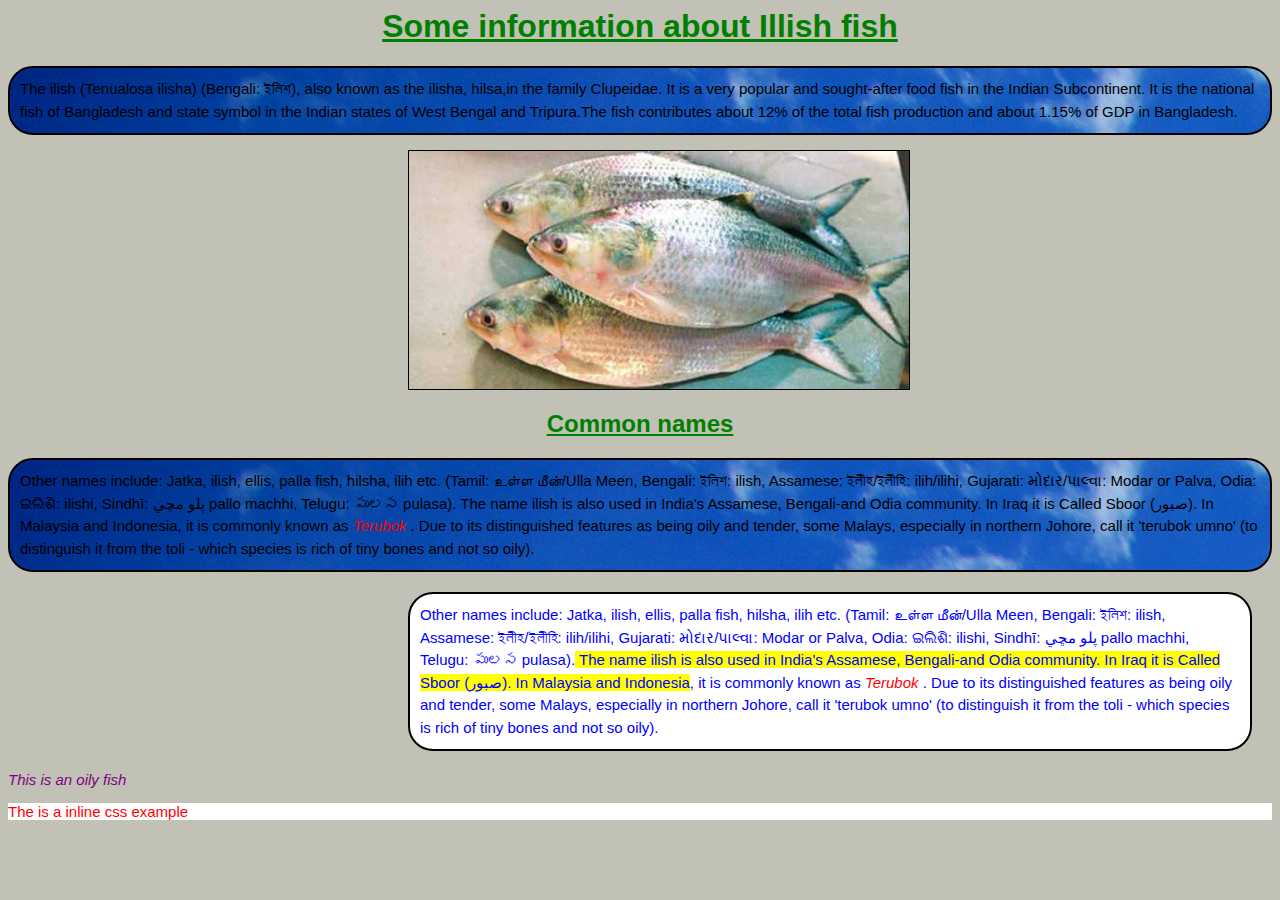
<file: index.html>
<html>
    <head>
       <link rel="stylesheet" type="text/css" href="stylesheet.css">
    </head>
    <body>
        <h1>Some information about Illish fish</h1>
        <p class="paragraph">The ilish (Tenualosa ilisha) (Bengali: ইলিশ), also known as the ilisha,
         hilsa,in the family Clupeidae. It is a very popular and sought-after food fish in the Indian Subcontinent. It is the national fish of Bangladesh and state symbol in
         the Indian states of West Bengal and Tripura.The fish contributes about 12% of the total fish production and about
         1.15% of GDP in Bangladesh.</p>
         <img  class="imagec" src="illish_fish.jpg">
         <h2>Common names</h2>
         <p class="paragraph">Other names include: Jatka, ilish, ellis, palla fish, hilsha, ilih etc. (Tamil: உள்ள மீன்/Ulla Meen, Bengali: ইলিশ: ilish,
          Assamese: ইলীহ/ইলীহি: ilih/ilihi, Gujarati: મોદાર/પાલ્વા: Modar or Palva, Odia: ଇଲିଶି: ilishi, Sindhī: پلو مڇي pallo machhi, Telugu: 
          పులస pulasa). The name ilish is also used in India's Assamese, Bengali-and Odia community. In Iraq it is Called Sboor (صبور).
          In Malaysia and Indonesia, it is commonly known as <i>Terubok</i> . Due to its distinguished features as being oily and tender, some 
          Malays, especially in northern Johore, call it 'terubok umno' (to distinguish it from the toli - which species is rich of 
          tiny bones and not so oily).</p>
          <p id="para4Homepage">Other names include: Jatka, ilish, ellis, palla fish, hilsha, ilih etc. (Tamil: உள்ள மீன்/Ulla Meen, Bengali: ইলিশ: ilish,
            Assamese: ইলীহ/ইলীহি: ilih/ilihi, Gujarati: મોદાર/પાલ્વા: Modar or Palva, Odia: ଇଲିଶି: ilishi, Sindhī: پلو مڇي pallo machhi, Telugu: 
            పులస pulasa).<span> The name ilish is also used in India's Assamese, Bengali-and Odia community. In Iraq it is Called Sboor (صبور).
            In Malaysia and Indonesia</span>, it is commonly known as <i>Terubok</i> . Due to its distinguished features as being oily and tender, some 
            Malays, especially in northern Johore, call it 'terubok umno' (to distinguish it from the toli - which species is rich of 
            tiny bones and not so oily).</p>
          <p class="para3">This is an oily fish</p>
          <p style="color: red;background-color: white; font-size: 15px;">The is a inline css example</p>
    </body>
</html>
</file>
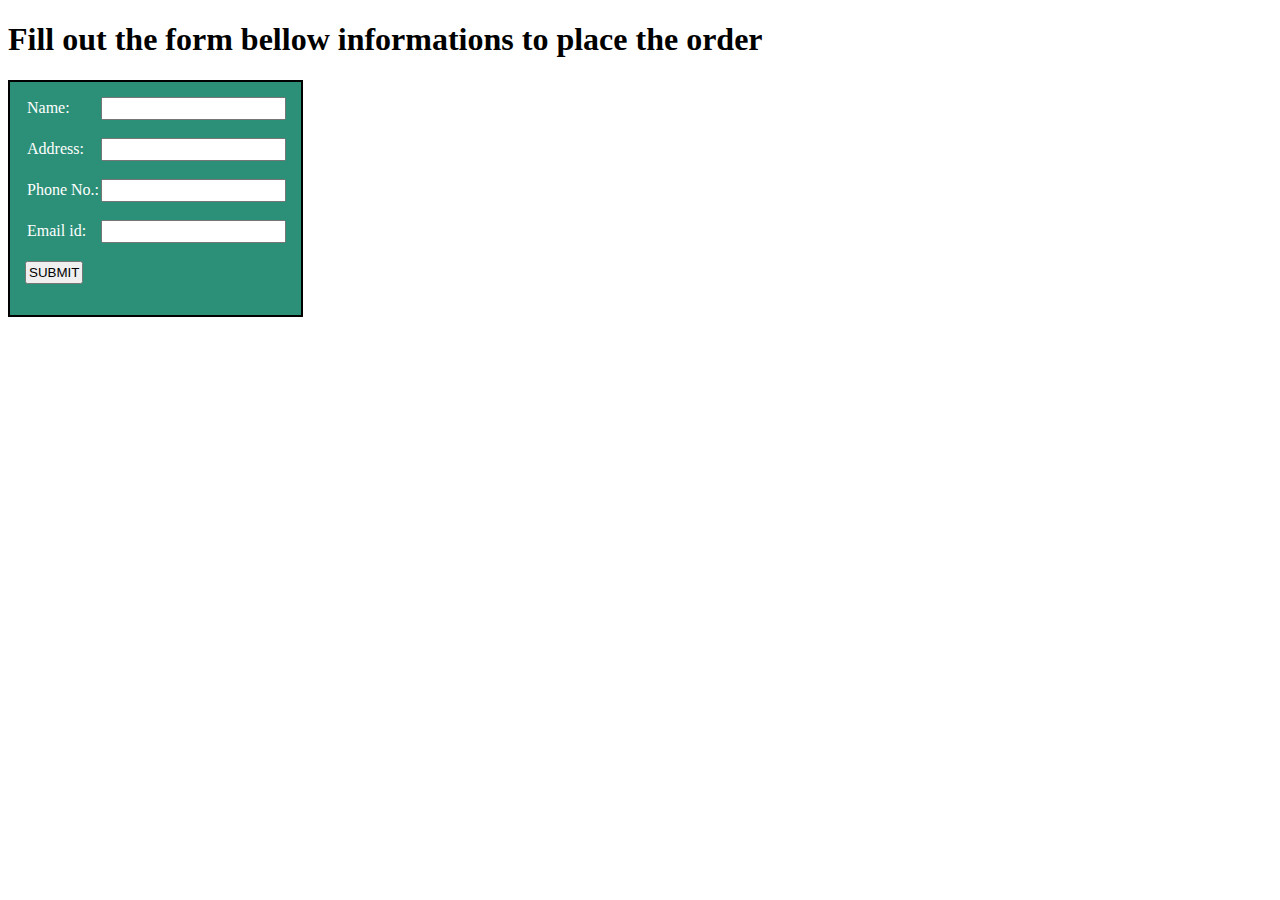
<file: form.html>
<!DOCTYPE html>
<html>

<head>
    <title>
        Normal form
    </title>
    <link rel="stylesheet" type="text/css" href="stylesheet2.css">
    <script>
        function formValidation() {
            //alert ("Hi");
            var name = document.theform.name.value;
            var address = document.theform.address.value;
            var email = document.theform.email.value;
            var phone = document.theform.phone.value;
            if (name == "") {
                alert("Name is required");
            }
            else if (address == "") {
                alert("address is required");
            }
            else if (phone == "") {
                alert("phone is required");
            }
            else if (email == "") {
                alert("email is required");
            }
            else if (/^\w+([\.-]?\w+)*@\w+([\.-]?\w+)*(\.\w{2,3})+$/.test(email) == false) {

                alert("You have entered an invalid email address!");

            }
        }

    </script>
</head>

<body>
    <h1>Fill out the form bellow informations to place the order</h1>
    <p>
        <form action="" method="" name="theform" id="theform">
            <div class="row">
                <label for="name">Name:</label>
                <input type="text" name="" id="name" value=""><br><br>
            </div>
            <div class="row">
                <label for="address">Address:</label>
                <input type="text" name="" id="address" value=""><br><br>
            </div>
            <div class="row">
                <label for="phone">Phone No.:</label>
                <input type="tel" name="" id="phone" value=""><br><br>
            </div>
            <div class="row">
                <label for="email">Email id:</label>
                <input type="email" name="" id="email" value=""><br><br>
            </div>
            <div class="row">
                <input type="button" name="" id="submit" value="SUBMIT" onclick="formValidation();">
            </div>

    </p>

    </form>


</body>

</html>
</file>
<file: stylesheet.css>
body {
    color: green;
    font-family: Verdana, Geneva, Tahoma, sans-serif;
    font-weight: lighter;
    /* background-color: lime; */
    background-color:  #c2c1b6;
    /* background-image: url(clouds.jpg); */
}
h1 , h2{
    text-decoration: underline;
    text-align: center;
}
span {
    background-color: yellow;
}
p.paragraph {
    color: black;
    font-size: 15px;
    line-height: 1.5em;
    background-color: white;
    padding: 10px;
    border: black 2px solid;
    border-radius: 25px;
    background-image: url(clouds.jpg);
      
 }

 #para4Homepage {
    color: blue;
    font-size: 15px;
    line-height: 1.5em;
    background-color: white;
    padding: 10px;
    border: black 2px solid;
    border-radius: 25px;
    margin: 20px;
    margin-left: 400px;
   
 }
p.para3 {
    color: purple;
    font-size: 15px;
    font-style: italic;
    
 }
 i {
     color: red;
 }
 .imagec {
 height: 238px;
 width: 500px;
 border: 1px black solid;
 margin-left: 400px;
 }


 ul {
      list-style: none;
      padding: 0;
      margin: 0;
 }
 ul li a {
     text-decoration: none;
     font-family: Georgia, 'Times New Roman', Times, serif;
     background-color: #5c755e;
     color: white;
     display: block;
     width: 80px;
     margin: 5px;
     padding: 10px;
     border: 1px solid red;
     border-radius: 2px;
     text-align: center;
     height: 25px;
     line-height: 25px;
 }
 ul li a:hover {
     background-color: #d3d3d3;
     color: black;
 }
</file>
<file: stylesheet2.css>
#nav {
    background-color: darkgreen;
    height: 35px;
    font-size: 25px;
    font-weight: bold;
    font: Tahoma;
}
#nav ul {
    padding: 0;
    margin: 0;
    list-style-type: none;
    text-align: center;
    
}
#nav li {
    display: inline;
    padding: 15px;
    vertical-align: middle;
   
    
}
#nav a{
    text-decoration: none;
    padding: 8px 8px 8px 8px;
    color: white;
    vertical-align: middle;
  }
#nav a:hover {
    color: black;
    background-color: white;
}
#theform {
    color: white;
    display: table;
    padding: 15px;
    background-color: #2c8f77;
    border: 2px solid black;
}
.row {
    display: table-row;
}
.row label {
    display: table-cell;
    padding: 2px;
}
.row input {
    display: table-cell;
    padding: 2px;
}
</file>
